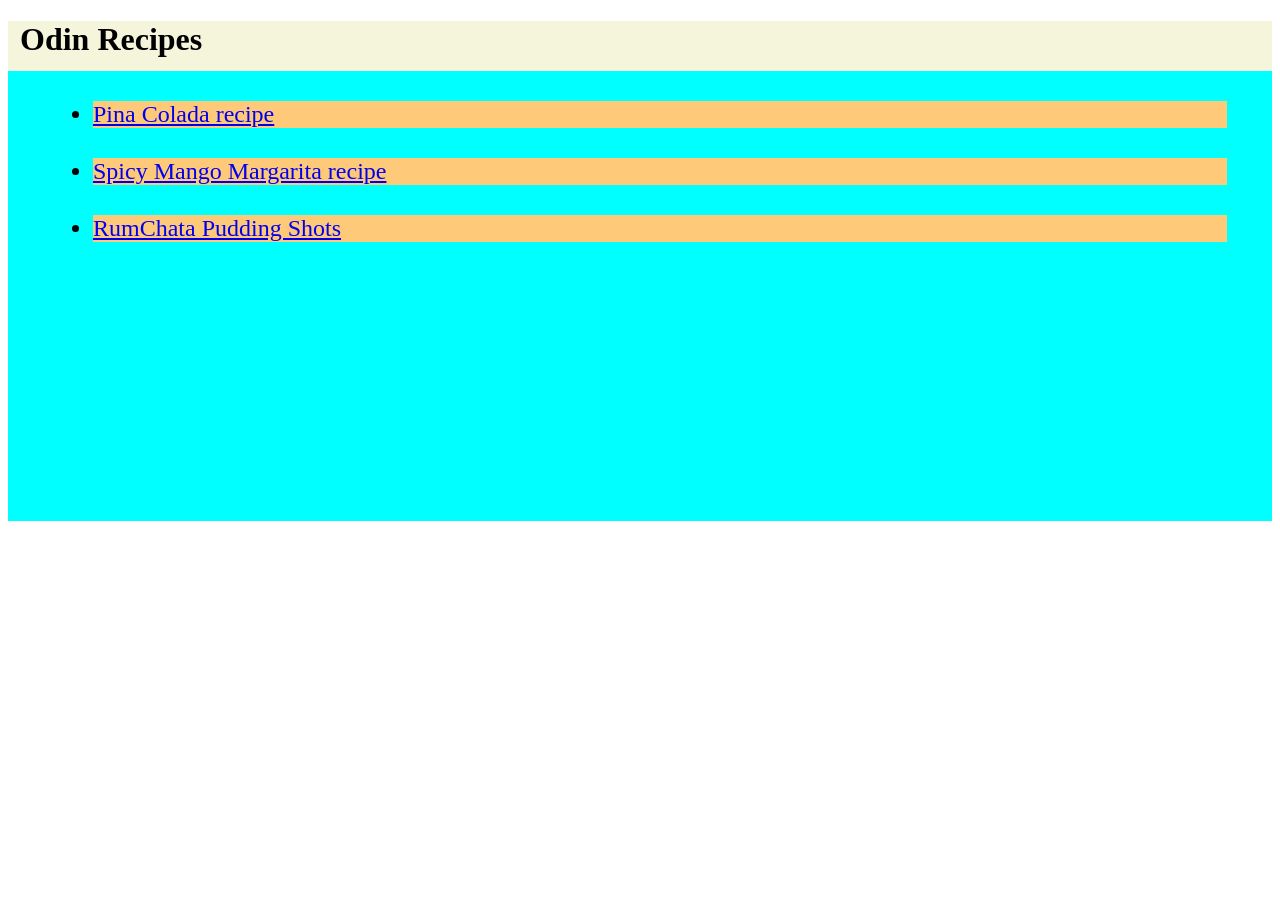
<file: index.html>
<!DOCTYPE html>
<html lang="en">
<head>
    <meta charset="UTF-8">
    <meta name="viewport" content="width=device-width, initial-scale=1.0">
    <title>OP Recipe</title>
    <link href="style.css" rel="stylesheet">
</head>
<body>
    <div class="container">
        <div id="title">
            <h1>Odin Recipes</h1>
        </div>
        <div class="links">
            <ul>
                <li><a href="./recipes/pinacolada.html">Pina Colada recipe</a></li>
                <li><a href="./recipes/spmango.html">Spicy Mango Margarita recipe</a></li>
                <li><a href="./recipes/rumpu.html">RumChata Pudding Shots</a></li>
            </ul>
        </div>
    </div>
</body>
</html>
</file>
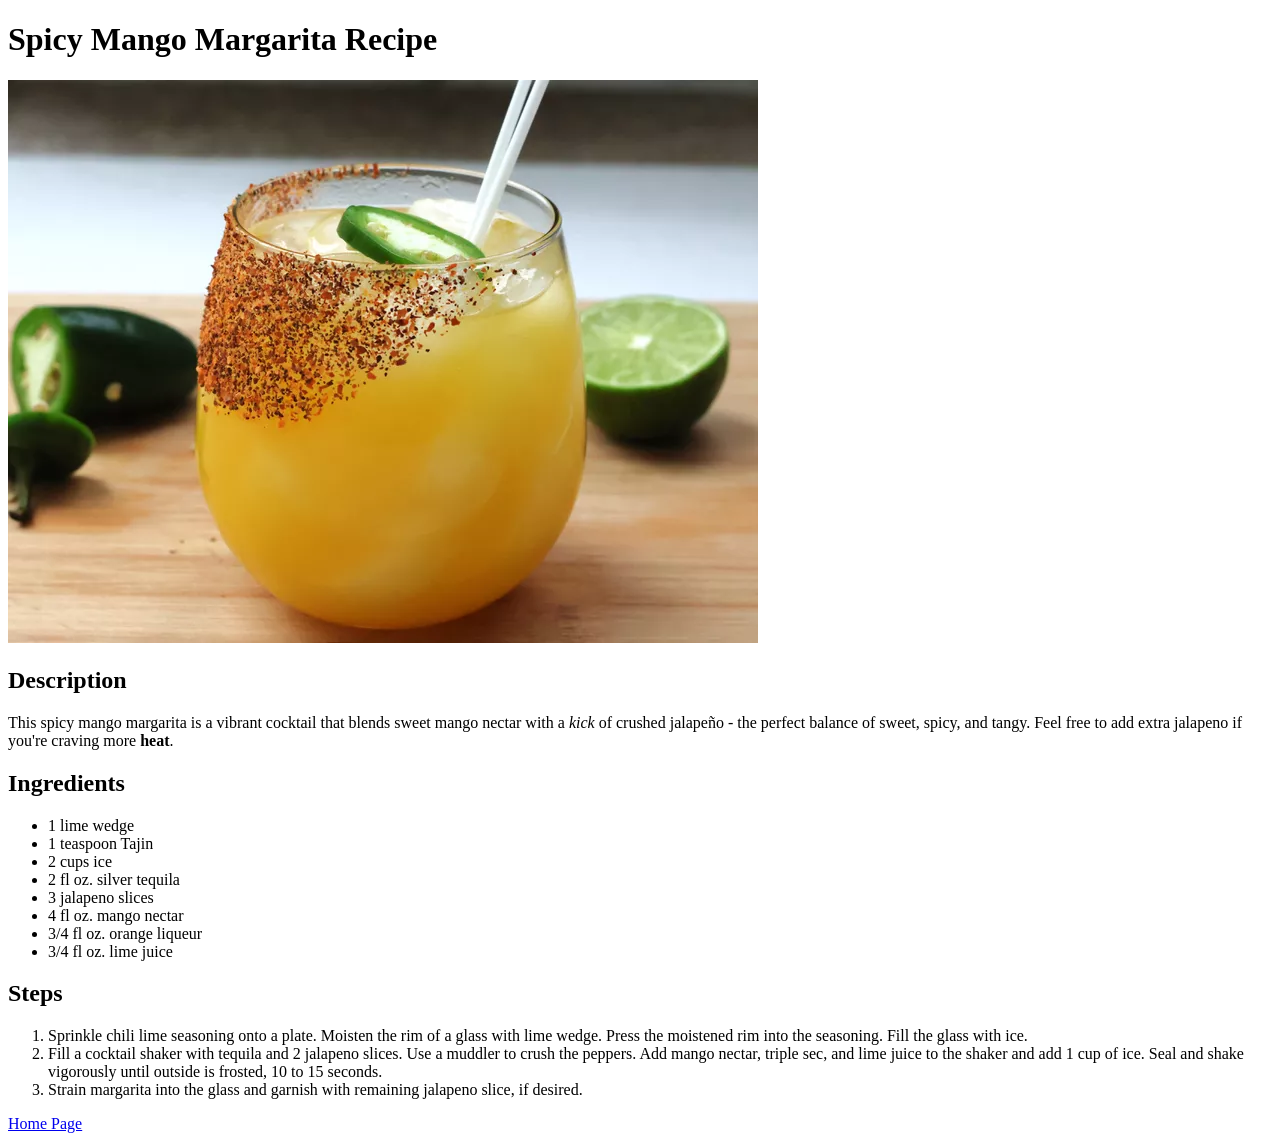
<file: spmango.html>
<!DOCTYPE html>
<html lang="en">
<head>
    <meta charset="UTF-8">
    <meta name="viewport" content="width=device-width, initial-scale=1.0">
    <title>SPMango Marg</title>
</head>
<body>
    <h1>Spicy Mango Margarita Recipe</h1>
    <img src="../recipe-pics/spmango.jpg" alt="Mango Margarita with Tajin rim">
    
    <h2>Description</h2>
    <p>This spicy mango margarita is a vibrant cocktail that blends sweet mango nectar with a <em>kick</em> of crushed jalapeño - the
    perfect balance of sweet, spicy, and tangy. Feel free to add extra jalapeno if you're craving more <strong>heat</strong>.
    </p>
    
    <h2>Ingredients</h2>
    <ul>
        <li>1 lime wedge</li>
        <li>1 teaspoon Tajin</li>
        <li>2 cups ice</li>
        <li>2 fl oz. silver tequila</li>
        <li>3 jalapeno slices</li>
        <li>4 fl oz. mango nectar</li>
        <li>3/4 fl oz. orange liqueur</li>
        <li>3/4 fl oz. lime juice</li>
    </ul>
    
    <h2>Steps</h2>
    <ol>
        <li>Sprinkle chili lime seasoning onto a plate. Moisten the rim of a glass with lime wedge. Press the moistened rim into the
        seasoning. Fill the glass with ice.</li>
        <li>Fill a cocktail shaker with tequila and 2 jalapeno slices. Use a muddler to crush the peppers. Add mango nectar, triple
        sec, and lime juice to the shaker and add 1 cup of ice. Seal and shake vigorously until outside is frosted, 10 to 15
        seconds.</li>
        <li>Strain margarita into the glass and garnish with remaining jalapeno slice, if desired.</li>
    </ol>
    <a href="../index.html">Home Page</a>
</body>
</html>
</file>
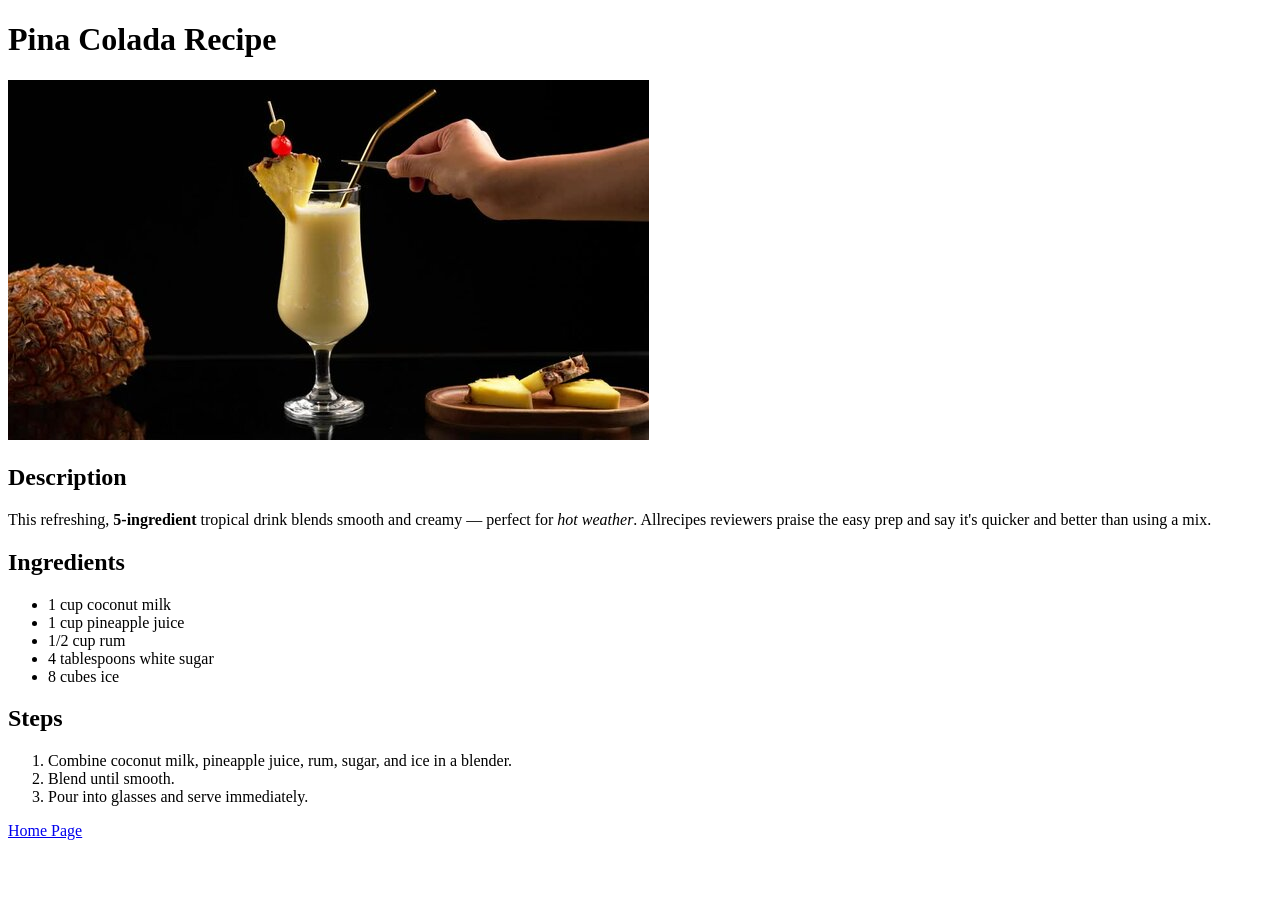
<file: recipes/pinacolada.html>
<!DOCTYPE html>
<html lang="en">
<head>
    <meta charset="UTF-8">
    <meta name="viewport" content="width=device-width, initial-scale=1.0">
    <title>PC Recipe</title>
</head>
<body>
    <h1>Pina Colada Recipe</h1>
    <img src="../recipe-pics/pinacoladaPic.jpg" alt="Fresh Pina Colada">
    
    <h2>Description</h2>
    <p>This refreshing, <strong>5-ingredient</strong> tropical drink blends smooth and creamy — perfect for <em>hot
            weather</em>.
        Allrecipes reviewers praise the easy prep and say it's quicker and better than using a mix.
    </p>
    
    <h2>Ingredients</h2>
    <ul>
        <li>1 cup coconut milk</li>
        <li>1 cup pineapple juice</li>
        <li>1/2 cup rum</li>
        <li>4 tablespoons white sugar</li>
        <li>8 cubes ice</li>
    </ul>
    
    <h2>Steps</h2>
    <ol>
        <li>Combine coconut milk, pineapple juice, rum, sugar, and ice in a blender.</li>
        <li>Blend until smooth.</li>
        <li>Pour into glasses and serve
            immediately.</li>
    </ol>
    <a href="../index.html">Home Page</a>
</body>
</html>
</file>
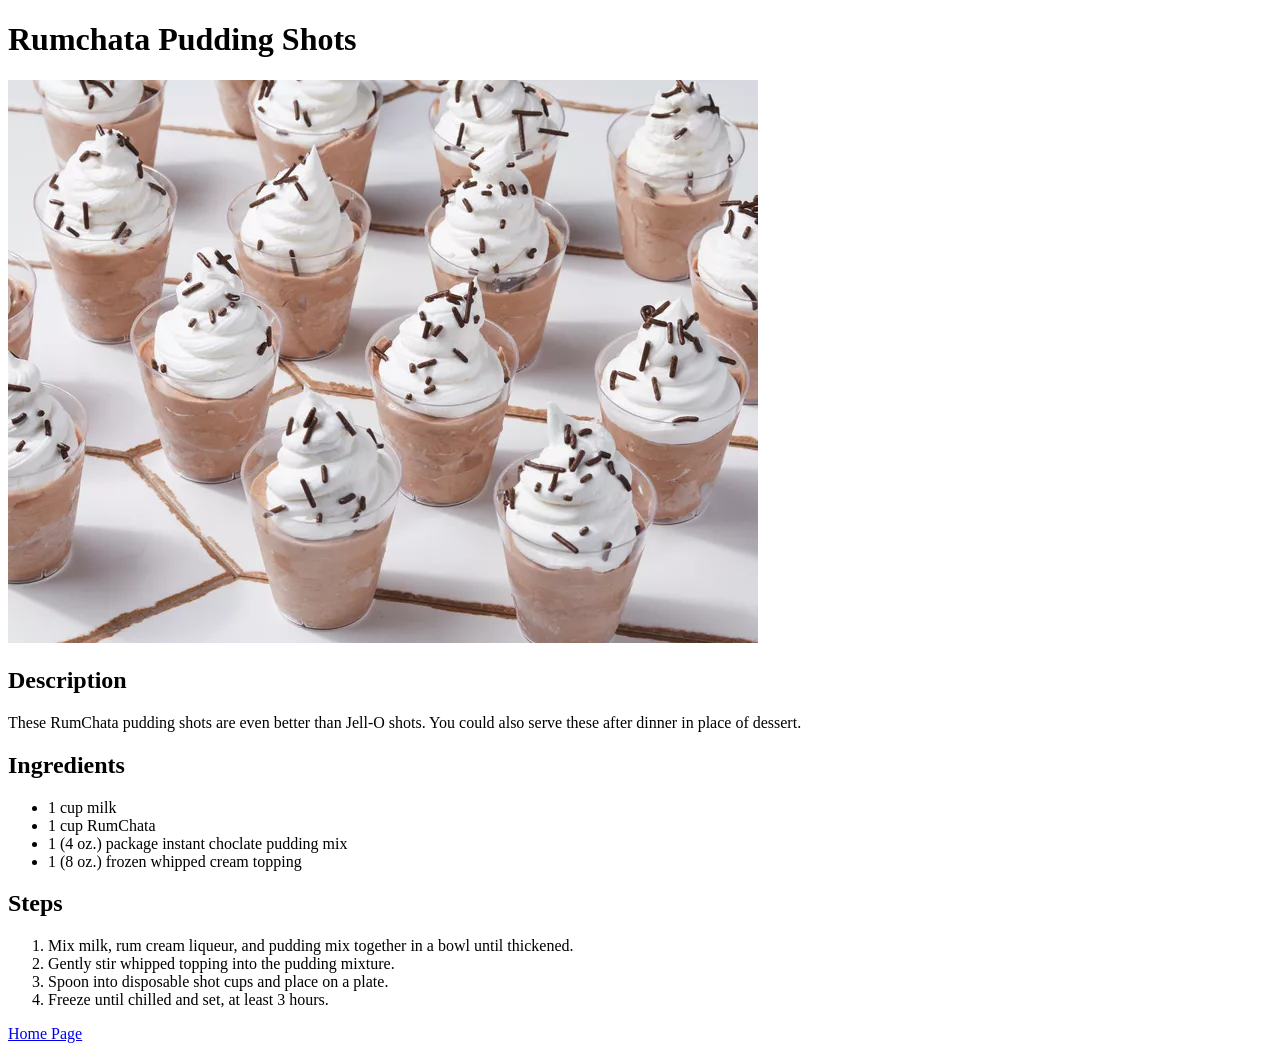
<file: recipes/rumpu.html>
<!DOCTYPE html>
<html lang="en">
<head>
    <meta charset="UTF-8">
    <meta name="viewport" content="width=device-width, initial-scale=1.0">
    <title>Rumchata Pudding</title>
</head>
<body>
    <h1>Rumchata Pudding Shots</h1>
    <img src="../recipe-pics/rumpu.jpg" alt="Mango Margarita with Tajin rim">
    
    <h2>Description</h2>
    <p>These RumChata pudding shots are even better than Jell-O shots. You could also serve these after dinner in place of
    dessert.
    </p>
    
    <h2>Ingredients</h2>
    <ul>
        <li>1 cup milk</li>
        <li>1 cup RumChata</li>
        <li>1 (4 oz.) package instant choclate pudding mix</li>
        <li>1 (8 oz.) frozen whipped cream topping</li>
    </ul>
    
    <h2>Steps</h2>
    <ol>
        <li>Mix milk, rum cream liqueur, and pudding mix together in a bowl until thickened.</li>
        <li>Gently stir whipped topping into the pudding mixture.</li>
        <li>Spoon into disposable shot cups and place on a plate.</li>
        <li>Freeze until chilled and set, at least 3 hours.</li>
    </ol>
    <a href="../index.html">Home Page</a>
</body>
</html>
</file>
<file: style.css>
.container {
    background-color: aqua;
    width: auto;
    height: 500px;
}

#title {
    background-color: beige;
    padding-left: 12px;
    height: 50px;
}

.links {
    margin: 15px;
}

li {
    font-size: 24px;
    margin: 30px;
    background-color: rgb(254, 201, 121);

}
</file>
